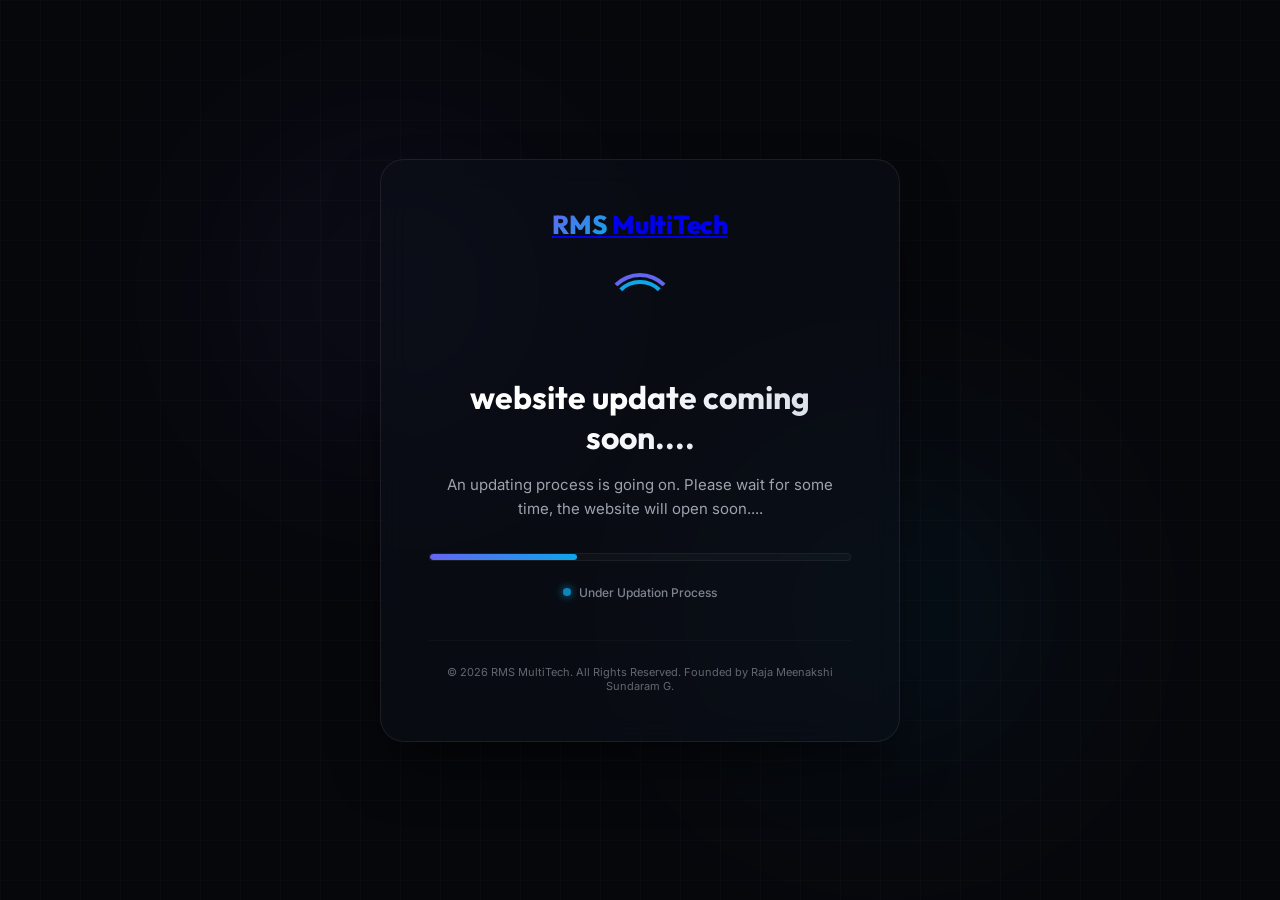
<file: maintenance.html>
<!DOCTYPE html>
<html lang="en">
<head>
    <meta charset="UTF-8">
    <meta name="viewport" content="width=device-width, initial-scale=1.0">
    <title>RMS MultiTech | Under Update</title>
    
    <!-- Google Fonts -->
    <link rel="preconnect" href="https://fonts.googleapis.com">
    <link rel="preconnect" href="https://fonts.gstatic.com" crossorigin>
    <link href="https://fonts.googleapis.com/css2?family=Inter:wght@300;400;500;600;700&family=Outfit:wght@400;500;600;700;800&display=swap" rel="stylesheet">
    
    <style>
        :root {
            --bg-dark: #06070b;
            --text-primary: #f3f4f6;
            --text-secondary: #9ca3af;
            --primary: #6366f1;
            --primary-hover: #4f46e5;
            --secondary: #0ea5e9;
            --border-color: rgba(255, 255, 255, 0.08);
        }

        * {
            margin: 0;
            padding: 0;
            box-sizing: border-box;
        }

        body {
            background-color: var(--bg-dark);
            color: var(--text-primary);
            font-family: 'Inter', sans-serif;
            min-height: 100vh;
            display: flex;
            align-items: center;
            justify-content: center;
            overflow: hidden;
            position: relative;
        }

        /* Ambient Glow Spheres */
        .glow {
            position: absolute;
            width: 400px;
            height: 400px;
            border-radius: 50%;
            filter: blur(120px);
            opacity: 0.15;
            pointer-events: none;
            z-index: 1;
        }

        .glow-1 {
            background: radial-gradient(circle, var(--primary) 0%, rgba(0,0,0,0) 70%);
            top: 10%;
            left: 15%;
            animation: pulseGlow 8s infinite alternate;
        }

        .glow-2 {
            background: radial-gradient(circle, var(--secondary) 0%, rgba(0,0,0,0) 70%);
            bottom: 10%;
            right: 15%;
            animation: pulseGlow 10s infinite alternate-reverse;
        }

        @keyframes pulseGlow {
            0% { transform: scale(1) translate(0, 0); opacity: 0.12; }
            100% { transform: scale(1.2) translate(30px, -30px); opacity: 0.22; }
        }

        /* Grid Background overlay */
        .grid-overlay {
            position: absolute;
            top: 0;
            left: 0;
            width: 100%;
            height: 100%;
            background-image: 
                linear-gradient(rgba(255, 255, 255, 0.015) 1px, transparent 1px),
                linear-gradient(90deg, rgba(255, 255, 255, 0.015) 1px, transparent 1px);
            background-size: 40px 40px;
            pointer-events: none;
            z-index: 2;
        }

        /* Container */
        .container {
            max-width: 520px;
            width: 90%;
            text-align: center;
            padding: 48px;
            background: rgba(13, 16, 27, 0.5);
            backdrop-filter: blur(16px);
            -webkit-backdrop-filter: blur(16px);
            border: 1px solid var(--border-color);
            border-radius: 24px;
            box-shadow: 0 30px 60px -15px rgba(0, 0, 0, 0.6);
            z-index: 3;
            position: relative;
            animation: containerShow 0.8s cubic-bezier(0.16, 1, 0.3, 1);
        }

        @keyframes containerShow {
            0% { transform: translateY(30px); opacity: 0; }
            100% { transform: translateY(0); opacity: 1; }
        }

        .logo {
            font-family: 'Outfit', sans-serif;
            font-size: 26px;
            font-weight: 800;
            letter-spacing: -0.01em;
            margin-bottom: 32px;
            display: inline-block;
        }

        .logo-accent {
            background: linear-gradient(135deg, var(--primary) 0%, var(--secondary) 100%);
            -webkit-background-clip: text;
            -webkit-text-fill-color: transparent;
        }

        .spinner-container {
            display: flex;
            justify-content: center;
            margin-bottom: 32px;
        }

        .spinner {
            position: relative;
            width: 72px;
            height: 72px;
        }

        .spinner-ring {
            position: absolute;
            width: 100%;
            height: 100%;
            border: 4px solid transparent;
            border-top-color: var(--primary);
            border-radius: 50%;
            animation: spin 1.5s cubic-bezier(0.5, 0, 0.5, 1) infinite;
        }

        .spinner-ring:nth-child(2) {
            border-top-color: var(--secondary);
            animation-delay: 0.3s;
            width: 80%;
            height: 80%;
            top: 10%;
            left: 10%;
        }

        @keyframes spin {
            0% { transform: rotate(0deg); }
            100% { transform: rotate(360deg); }
        }

        h1 {
            font-family: 'Outfit', sans-serif;
            font-size: 32px;
            font-weight: 700;
            margin-bottom: 16px;
            background: linear-gradient(135deg, #ffffff 40%, #cbd5e1 100%);
            -webkit-background-clip: text;
            -webkit-text-fill-color: transparent;
        }

        p {
            color: var(--text-secondary);
            font-size: 15px;
            line-height: 1.6;
            margin-bottom: 32px;
        }

        /* Progress Bar */
        .progress-container {
            background: rgba(255, 255, 255, 0.03);
            border: 1px solid rgba(255, 255, 255, 0.05);
            height: 8px;
            border-radius: 99px;
            overflow: hidden;
            width: 100%;
            margin-bottom: 24px;
            position: relative;
        }

        .progress-bar {
            height: 100%;
            width: 35%;
            background: linear-gradient(90deg, var(--primary) 0%, var(--secondary) 100%);
            border-radius: 99px;
            position: absolute;
            animation: loadingProgress 3s cubic-bezier(0.4, 0, 0.2, 1) infinite;
        }

        @keyframes loadingProgress {
            0% { left: -35%; }
            100% { left: 100%; }
        }

        .meta-info {
            font-size: 12px;
            color: var(--text-secondary);
            opacity: 0.8;
            font-weight: 500;
            display: flex;
            align-items: center;
            justify-content: center;
            gap: 8px;
        }

        .status-dot {
            width: 8px;
            height: 8px;
            background-color: var(--secondary);
            border-radius: 50%;
            box-shadow: 0 0 8px var(--secondary);
            display: inline-block;
            animation: blink 1.5s infinite;
        }

        @keyframes blink {
            0%, 100% { opacity: 0.4; }
            50% { opacity: 1; }
        }

        .footer {
            margin-top: 40px;
            padding-top: 24px;
            border-top: 1px solid rgba(255, 255, 255, 0.05);
            font-size: 11px;
            color: var(--text-secondary);
            opacity: 0.6;
        }
    </style>
</head>
<body>
    <div class="glow glow-1"></div>
    <div class="glow glow-2"></div>
    <div class="grid-overlay"></div>

    <div class="container">
        <a href="#" class="logo">
            <span class="logo-accent">RMS</span> MultiTech
        </a>

        <div class="spinner-container">
            <div class="spinner">
                <div class="spinner-ring"></div>
                <div class="spinner-ring"></div>
            </div>
        </div>

        <h1>website update coming soon....</h1>
        <p>An updating process is going on. Please wait for some time, the website will open soon....</p>

        <div class="progress-container">
            <div class="progress-bar"></div>
        </div>

        <div class="meta-info">
            <span class="status-dot"></span> Under Updation Process
        </div>

        <div class="footer">
            &copy; 2026 RMS MultiTech. All Rights Reserved. Founded by Raja Meenakshi Sundaram G.
        </div>
    </div>

    <script>
        // Check website status every 3 seconds to see if admin has finished updating
        setInterval(async () => {
            try {
                const response = await fetch('/api/status');
                const data = await response.json();
                if (!data.admin_active) {
                    // Site is back online, redirect to home page
                    window.location.href = '/';
                }
            } catch (e) {
                console.error("Error checking website status:", e);
            }
        }, 3000);
    </script>
</body>
</html>
</file>
